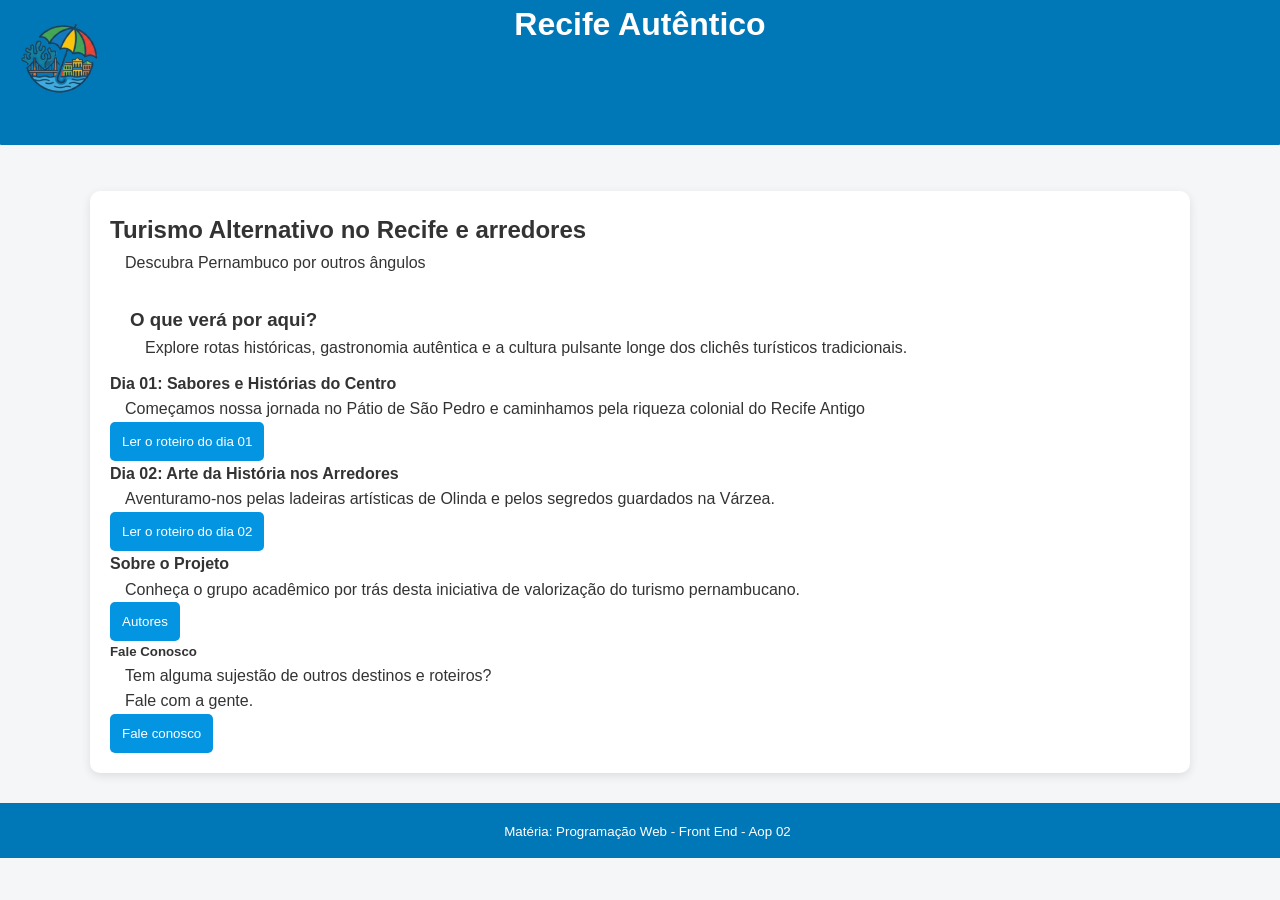
<file: AOP02 -BLOG/index.html>
<!DOCTYPE html>
<html lang="pt-br">
    <head>
        <meta charset="UTF-8">
        <meta name = "viewport" content = "width=device-width, initial-scale=1.0">
        <meta name = "Autor" content = "Gabriel Schumacher">
        <meta name = "description" content = "Blog para aop-02">
        <meta name = "arquivo" content = "paghome.html">
        <title>Home</title>
        <link rel="stylesheet" href="style.css">
    </head>

    <header><!--Cabeçalho-->
        <h1 >Recife Autêntico</h1> 
        <img class = "logoBlog" src="imagens_paghome/logoBlog.png" alt= "logo do blog" width="200" />
    </header>

    <body> <!--Corpo do site-->
        <main>
            <section class = "tema">  
                <h2>Turismo Alternativo no Recife e arredores</h2>
                <p>Descubra Pernambuco por outros ângulos</p>
            </section>
            
            <article class="conteudo">
                <h3>O que verá por aqui?</h3>
                <p>Explore rotas históricas, gastronomia autêntica e a
                 cultura pulsante longe dos clichês turísticos tradicionais.</p>
            </article>

            <article class="roteiro">
                <h4>Dia 01: Sabores e Histórias do Centro</h4>
                <p>Começamos nossa jornada no Pátio de São 
                 Pedro e caminhamos pela riqueza colonial do Recife Antigo</p>
                 <button onclick="window.location.href='nome_conteudo-1.html'">Ler o roteiro do dia 01</button>
            </article>

            <article class="roteiro">
                <h4>Dia 02: Arte da História nos Arredores</h4>
                <p>Aventuramo-nos pelas ladeiras artísticas
                 de Olinda e pelos segredos guardados na Várzea.</p>
                 <button onclick="window.location.href='nome_conteudo-2.html'">Ler o roteiro do dia 02</button>
            </article>

            <article class="roteiro">
                <h4>Sobre o Projeto</h4>
                <p>Conheça o grupo acadêmico por trás desta iniciativa de 
                 valorização do turismo pernambucano.</p>
                 <button onclick="window.location.href='nome_conteudo-3.html'">Autores</button>
            </article>

            <article class="roteiro">
                <h5>Fale Conosco</h5>
                <p>Tem alguma sujestão de outros destinos e roteiros?<br>
                  Fale com a gente.</p>
                <button onclick="window.location.href='contatos.html'">Fale conosco</button>
            </article>

        </main>     
        
    </body> 

    <footer><!--Rodapé-->
        <p><small>Matéria: Programação Web - Front End - Aop 02</small></p>  
    </footer>

</html>
</file>
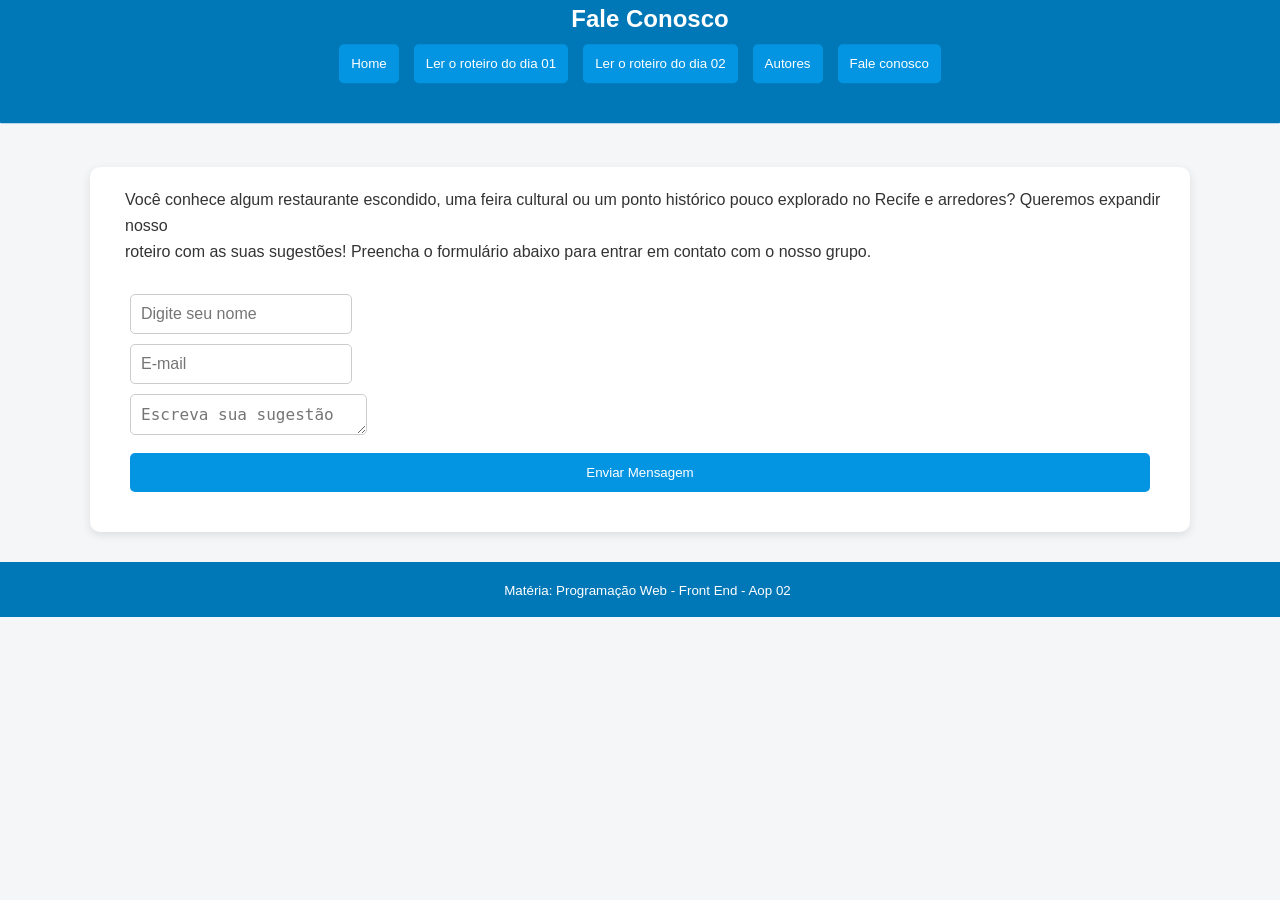
<file: AOP02 -BLOG/contatos.html>
<!DOCTYPE html>
<html lang="pt-br">
    <head>
        <meta charset="UTF-8">
        <meta name = "viewport" content = "width=device-width, initial-scale=1.0">
        <meta name = "Autor" content = "Gabriel Schumacher">
        <meta name = "description" content = "Blog para aop-02">
        <meta name = "arquivo" content = "contatos.html">
        <title>Contatos</title>
        <link rel="stylesheet" href="style.css">
    </head>

    <header>
        <section class = "Titulo conteudo">
            <h1>Fale Conosco</h1>
        </section>

        <section class="direcionamento">        
            <nav>
                <button onclick="window.location.href='index.html'">Home</button> 
                <button onclick="window.location.href='nome_conteudo-1.html'">Ler o roteiro do dia 01</button> 
                <button onclick="window.location.href='nome_conteudo-2.html'">Ler o roteiro do dia 02</button>
                <button onclick="window.location.href='nome_conteudo-3.html'">Autores</button>
                <button onclick="window.location.href='contatos.html'">Fale conosco</button>
            </nav>

        </section>

    </header>

    <body> 
        <main>
            <section class="Conteudo">
                <p>Você conhece algum restaurante escondido, uma feira cultural ou um ponto histórico pouco explorado no Recife e arredores? Queremos expandir nosso<br>
                roteiro com as suas sugestões! Preencha o formulário abaixo para entrar em contato com o nosso grupo.</p>
            </section>
        
            <!-- Formulário Estruturado semanticamente -->
            <form action="#" method="POST" class="form-contato">
                <div class="campo">
                    <label for="nome"></label>
                    <input type="text" id="nome" name="nome" placeholder="Digite seu nome" required>
                </div>
                <div class="campo">
                    <label for="email"></label>
                    <input type="email" id="email" name="email" placeholder="E-mail" required>
                </div>

                <div class="campo">
                    <label for="mensagem"></label>
                    <textarea id="mensagem" name="mensagem" rows="1" placeholder="Escreva sua sugestão" required></textarea>
                </div>

                <button type="submit">Enviar Mensagem</button>
            </form>
        </main>    
    </body> 
    
    <footer><!--Rodapé-->
        <p><small>Matéria: Programação Web - Front End - Aop 02</small></p>  
    </footer>

</html>
</file>
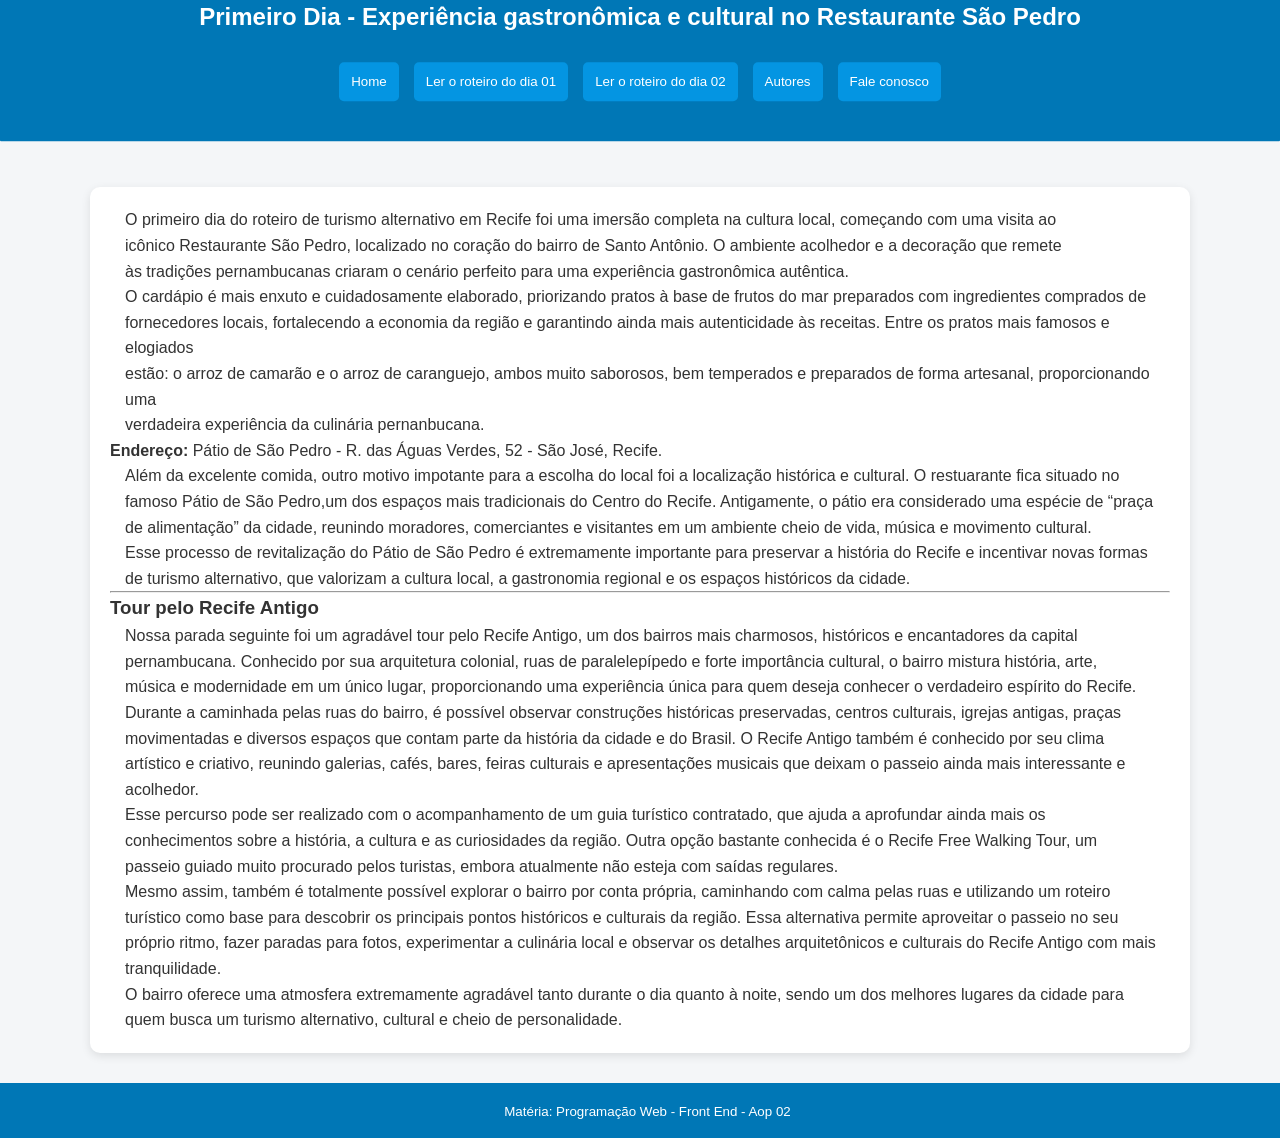
<file: AOP02 -BLOG/nome_conteudo-1.html>
<!DOCTYPE html>
<html lang="pt-br">
    <head>
        <meta charset="UTF-8">
        <meta name = "viewport" content = "width=device-width, initial-scale=1.0">
        <meta name = "Autor" content = "Gabriel Schumacher">
        <meta name = "description" content = "Blog para aop-02">
        <meta name = "arquivo" content = "nome_conteudo-1.html">
        <title>Conteúdo 1</title>
        <link rel="stylesheet" href="style.css">
    </head>

    <header>

        <section class = "cabeçalho">
            <h1>Primeiro Dia - Experiência gastronômica e cultural no Restaurante São Pedro </h1>
        </section>

        </section>
        
        <section class = "direcionamento">        
            <nav>
                <button onclick="window.location.href='index.html'">Home</button> 
                <button onclick="window.location.href='nome_conteudo-1.html'">Ler o roteiro do dia 01</button> 
                <button onclick="window.location.href='nome_conteudo-2.html'">Ler o roteiro do dia 02</button>
                                <button onclick="window.location.href='nome_conteudo-3.html'">Autores</button>
                <button onclick="window.location.href='contatos.html'">Fale conosco</button>
            </nav>
        </section>

    </header>

    <body>  
         <main>
           <article class = "Conteudo">
                <p>O primeiro dia do roteiro de turismo alternativo em Recife foi uma
                    imersão completa na cultura local, começando com uma visita ao <br>
                    icônico Restaurante São Pedro, localizado no coração do bairro 
                    de Santo Antônio. O ambiente acolhedor e a decoração que remete <br>
                    às tradições pernambucanas criaram o cenário perfeito para uma 
                    experiência gastronômica autêntica.
                </p>

                <p>O cardápio é mais enxuto e cuidadosamente elaborado, priorizando pratos
                     à base de frutos do mar preparados com ingredientes comprados de<br>
                     fornecedores locais, fortalecendo a economia da região e garantindo ainda mais 
                     autenticidade às receitas. Entre os pratos mais famosos e elogiados<br>
                     estão: o arroz de camarão e o arroz de caranguejo, ambos muito saborosos, 
                     bem temperados e preparados de forma artesanal, proporcionando uma<br> 
                     verdadeira experiência da culinária pernanbucana.
                </p>

                <blockquote>
                    <strong>Endereço:</strong> Pátio de São Pedro - R. das Águas Verdes, 52 - São José, Recife.
                </blockquote>

                <p>Além da excelente comida, outro motivo impotante para a escolha do local foi a localização histórica e cultural. O restuarante fica situado no
                    <br> famoso Pátio de São Pedro,um dos espaços mais tradicionais do Centro do Recife. Antigamente, o pátio era considerado uma espécie de “praça<br>
                     de alimentação” da cidade, reunindo moradores, comerciantes e visitantes em um ambiente cheio de vida, música e movimento cultural.</p> 

                <p>Esse processo de revitalização do Pátio de São Pedro é extremamente importante para preservar a história do Recife e incentivar novas formas<br> de turismo alternativo, que valorizam a cultura local, a gastronomia regional e os espaços históricos da cidade.</p>    

            </article>

            <hr><!--linha horizontal-->

            <article class = "Titulo Conteudo">
                <h3>Tour pelo Recife Antigo</h3>
            </article>

            <article class = "contéudo">
                <p>Nossa parada seguinte foi um agradável tour pelo Recife Antigo, um dos bairros mais charmosos, históricos e encantadores da capital<br>
                     pernambucana. Conhecido por sua arquitetura colonial, ruas de paralelepípedo e forte importância cultural, o bairro mistura história, arte,<br>
                      música e modernidade em um único lugar, proporcionando uma experiência única para quem deseja conhecer o verdadeiro espírito do Recife.</p>

                <p>Durante a caminhada pelas ruas do bairro, é possível observar construções históricas preservadas, centros culturais, igrejas antigas, praças<br> movimentadas e diversos espaços que contam parte da história da cidade e do Brasil. O Recife Antigo também é conhecido por seu clima<br> artístico e criativo, reunindo galerias, cafés, bares, feiras culturais e apresentações musicais que deixam o passeio ainda mais interessante e acolhedor.</p>

                <p>Esse percurso pode ser realizado com o acompanhamento de um guia turístico contratado, que ajuda a aprofundar ainda mais os<br>
                     conhecimentos sobre a história, a cultura e as curiosidades da região. Outra opção bastante conhecida é o Recife Free Walking Tour, um<br>
                      passeio guiado muito procurado pelos turistas, embora atualmente não esteja com saídas regulares.</p>

                <p>Mesmo assim, também é totalmente possível explorar o bairro por conta própria, caminhando com calma pelas ruas e utilizando um roteiro<br>
                     turístico como base para descobrir os principais pontos históricos e culturais da região. Essa alternativa permite aproveitar o passeio no seu<br>
                      próprio ritmo, fazer paradas para fotos, experimentar a culinária local e observar os detalhes arquitetônicos e culturais do Recife Antigo com mais<br>
                       tranquilidade.</p>

                <p>O bairro oferece uma atmosfera extremamente agradável tanto durante o dia quanto à noite, sendo um dos melhores lugares da cidade para<br>
                     quem busca um turismo alternativo, cultural e cheio de personalidade.</p>
            </article>

         </main>
    </body> 

    <footer><!--Rodapé-->
        <p><small>Matéria: Programação Web - Front End - Aop 02</small></p>  
    </footer>

</html>
</file>
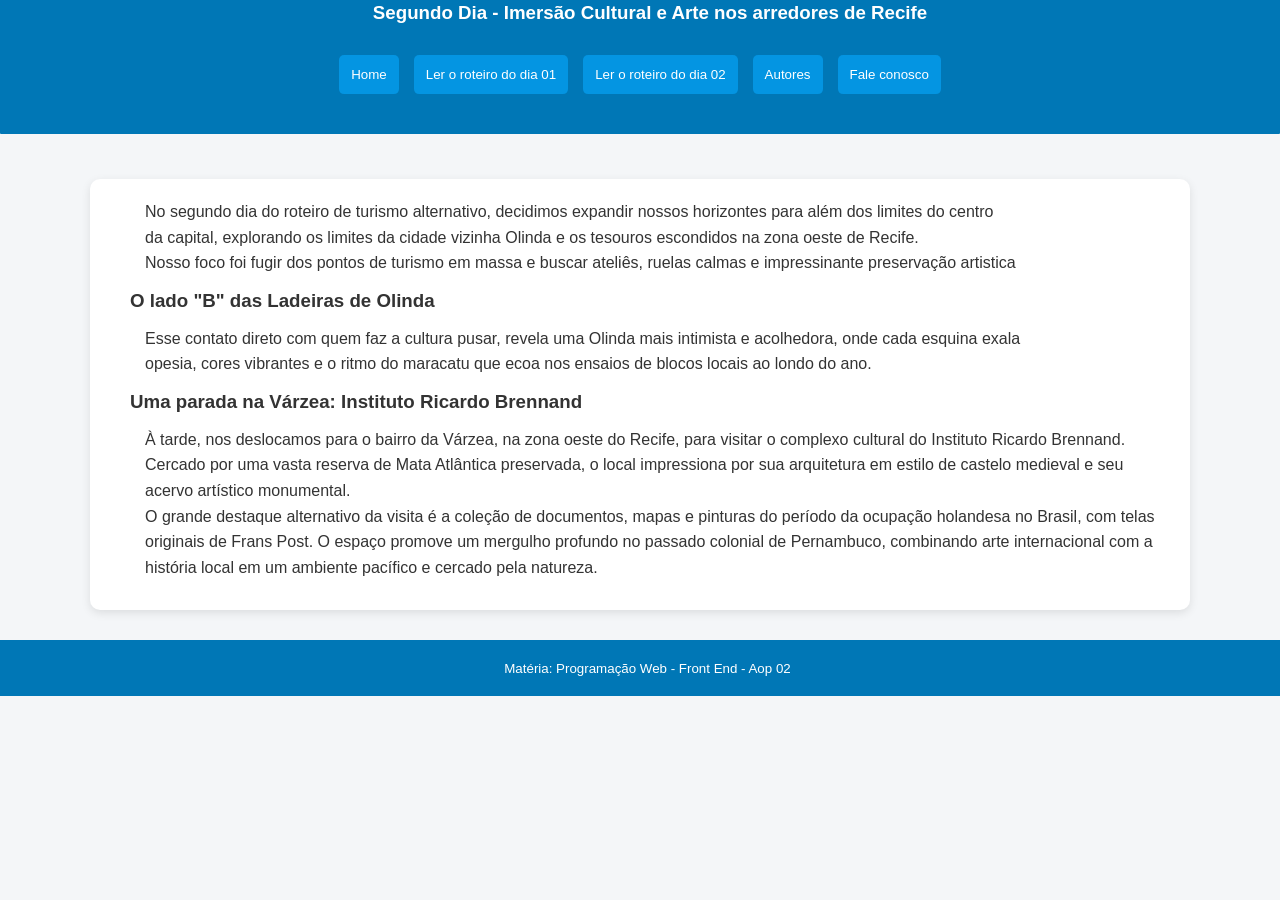
<file: AOP02 -BLOG/nome_conteudo-2.html>
<!DOCTYPE html>
<html lang="pt-br">
    <head>
        <meta charset="UTF-8">
        <meta name = "viewport" content = "width=device-width, initial-scale=1.0">
        <meta name = "Autor" content = "Gabriel Schumacher">
        <meta name = "description" content = "Blog para aop-02">
        <meta name = "arquivo" content = "nome_conteudo-2.html">
        <title>Conteúdo 2</title>
        <link rel="stylesheet" href="style.css">
    </head>

    <header>
        <section class = "pagina completa" >
            <article class = "titulo conteudo">
                <h1>Segundo Dia - Imersão Cultural e Arte nos arredores de Recife</h1>
            </article>
        </section>

        <section class="direcionamento">        
            <nav>
                <button onclick="window.location.href='index.html'">Home</button> 
                <button onclick="window.location.href='nome_conteudo-1.html'">Ler o roteiro do dia 01</button> 
                <button onclick="window.location.href='nome_conteudo-2.html'">Ler o roteiro do dia 02</button>
                <button onclick="window.location.href='nome_conteudo-3.html'">Autores</button>
                <button onclick="window.location.href='contatos.html'">Fale conosco</button>
            </nav>

        </section>
        
    </header>

    <body> 
        <main> 
                <article class = "conteudo">
                    <p>No segundo dia do roteiro de turismo alternativo, decidimos expandir nossos horizontes para além dos limites do centro<br>
                    da capital, explorando os limites da cidade vizinha Olinda e os tesouros escondidos na zona oeste de Recife.<br> 
                    Nosso foco foi fugir dos pontos de turismo em massa e buscar ateliês, ruelas calmas e impressinante preservação artistica
                    </p>
                </article>

                <article class = "titulo conteudo">
                    <h3>O lado "B" das Ladeiras de Olinda</h3>
                </article>

                <article class = "conteudo">
                    <p>Esse contato direto com quem faz a cultura pusar, revela uma Olinda mais intimista e acolhedora, onde cada esquina exala<br>
                    opesia, cores vibrantes e o ritmo do maracatu que ecoa nos ensaios de blocos locais ao londo do ano.
                    </p>
                </article>
                
                <article class = "titulo conteudo">
                    <h3>Uma parada na Várzea: Instituto Ricardo Brennand</h3>
                </article>

                <article class = "conteudo">
                    <p>À tarde, nos deslocamos para o bairro da Várzea, na zona oeste do Recife, para visitar o complexo cultural do Instituto Ricardo Brennand.<br>
                        Cercado por uma vasta reserva de Mata Atlântica preservada, o local impressiona por sua arquitetura em estilo de castelo medieval e seu<br> 
                        acervo artístico monumental.</p>
                    <p>O grande destaque alternativo da visita é a coleção de documentos, mapas e pinturas do período da ocupação holandesa no Brasil, com telas<br>
                        originais de Frans Post. O espaço promove um mergulho profundo no passado colonial de Pernambuco, combinando arte internacional com a<br>
                        história local em um ambiente pacífico e cercado pela natureza.</p>
                </article>
        </main>
    </body> 

    <footer><!--Rodapé-->
        <p><small>Matéria: Programação Web - Front End - Aop 02</small></p>  
    </footer>

</html>
</file>
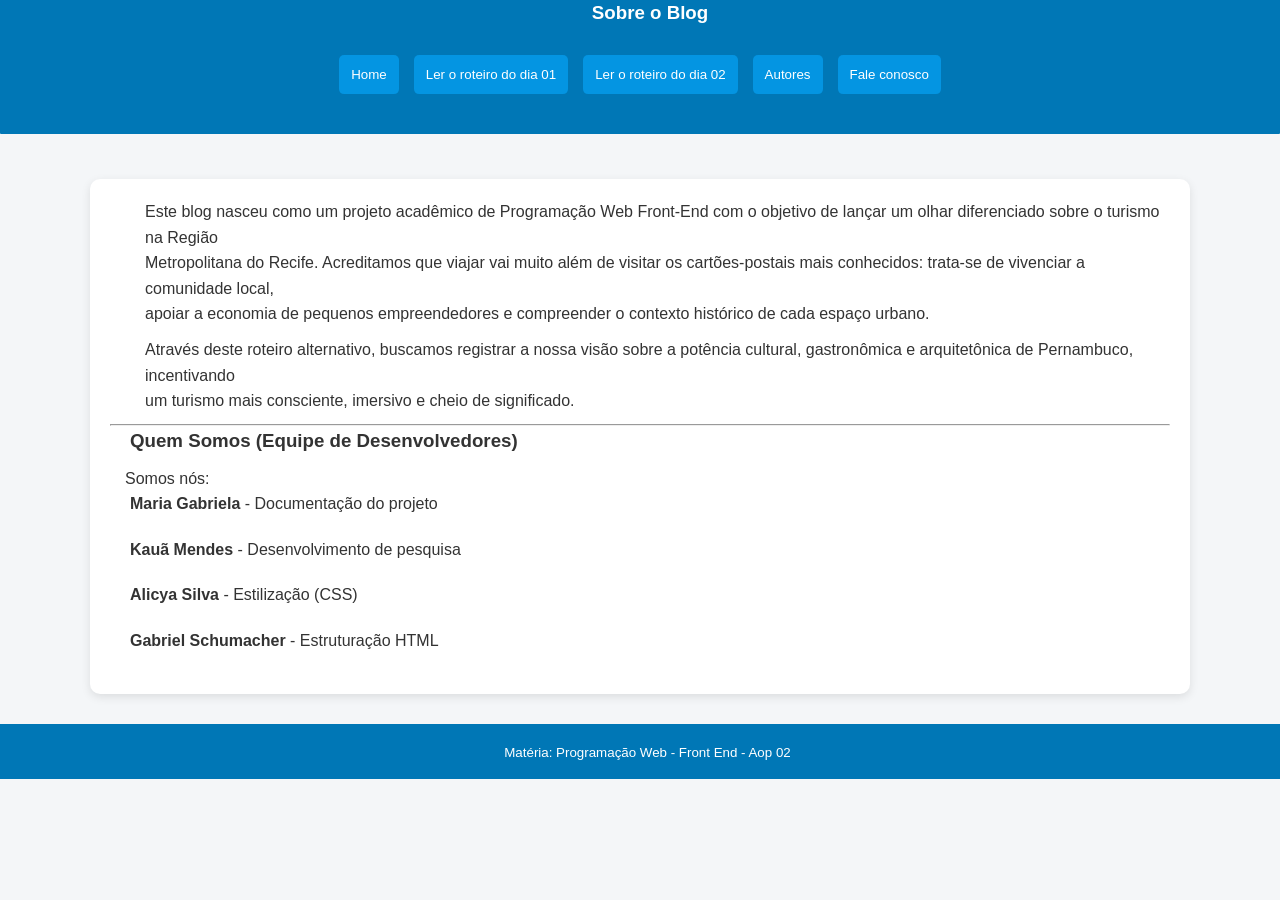
<file: AOP02 -BLOG/nome_conteudo-3.html>
<!DOCTYPE html>
<html lang="pt-br">
    <head link rel="stylesheet" href="style.css">
        <meta charset="UTF-8">
        <meta name = "viewport" content = "width=device-width, initial-scale=1.0">
        <meta name = "Autor" content = "Gabriel Schumacher">
        <meta name = "description" content = "Blog para aop-02">
        <meta name = "arquivo" content = "nome_conteudo-3.html">
        <title>Sobre o Blog</title>
        <link rel="stylesheet" href="style.css">
    </head>

    <header>

        <section class = "pagina completa" >
            <article class = "titulo conteudo">
                <h1>Sobre o Blog</h1>
            </article>
        </section>

        <section class="direcionamento">        
            <nav>
                <button onclick="window.location.href='index.html'">Home</button> 
                <button onclick="window.location.href='nome_conteudo-1.html'">Ler o roteiro do dia 01</button> 
                <button onclick="window.location.href='nome_conteudo-2.html'">Ler o roteiro do dia 02</button>
                <button onclick="window.location.href='nome_conteudo-3.html'">Autores</button>
                 <button onclick="window.location.href='contatos.html'">Fale conosco</button>
            </nav>

        </section>
        
    </header>

    <body>  
        <main>
            <article class = "conteudo">
                <p>Este blog nasceu como um projeto acadêmico de Programação Web Front-End com o objetivo de lançar um olhar diferenciado sobre o turismo na Região<br>
                    Metropolitana do Recife. Acreditamos que viajar vai muito além de visitar os cartões-postais mais conhecidos: trata-se de vivenciar a comunidade local,<br>
                    apoiar a economia de pequenos empreendedores e compreender o contexto histórico de cada espaço urbano.</p>
            </article>

            <article class = "conteudo">
                <p>Através deste roteiro alternativo, buscamos registrar a nossa visão sobre a potência cultural, gastronômica e arquitetônica de Pernambuco, incentivando<br>
                    um turismo mais consciente, imersivo e cheio de significado.</p>
            </article>

            <hr>

            <article class = "titulo conteudo">
                <h3>Quem Somos (Equipe de Desenvolvedores)</h3>
            </article>

            <article class = "lista">
                <p>Somos nós:</p>
                    <ul>
                        <li><strong>Maria Gabriela</strong> - Documentação do projeto</li>
                        <li><strong>Kauã Mendes</strong> - Desenvolvimento de pesquisa</li>
                        <li><strong>Alicya Silva</strong> - Estilização (CSS)</li>
                        <li><strong>Gabriel Schumacher</strong> - Estruturação HTML</li>
                    </ul>
            </article>
        </main>
    </body> 

    <footer><!--Rodapé-->
        <p><small>Matéria: Programação Web - Front End - Aop 02</small></p>  
    </footer>

</html>
</file>
<file: AOP02 -BLOG/style.css>
/* RESET */
* {
    margin: 0;
    padding: 0;
    box-sizing: border-box;
}

/* GERAL */
body {
    font-family: Arial, Helvetica, sans-serif;
    background-color: #f4f6f8;
    color: #333;
    line-height: 1.6;
}

/* CABEÇALHO */
header {
    background-color: #0077b6;
    color: white;
    text-align: center;
    padding: 10PX 20px;
    border-radius: 1px;
    transform: translateY(-10%);
}

img.logoBlog {
    width: 100px;
    height: auto;
    vertical-align: top;
    margin-right: 10px;
    transform: translateY(-50%); 
}

header h1 {
     transform: translateY(10%); 
    margin-bottom: 0;
}

/* MENU */
nav {
    display: flex;
    justify-content: center;
    gap: 15px;
    flex-wrap: wrap;
}

nav a {
    text-decoration: none;
    color: white;
    background-color: #005f8a;
    padding: 10px 18px;
    border-radius: 5px;
    transition: 0.3s;
}

nav a:hover {
    background-color: #003f5c;
}

/* CONTEÚDO */
main {
    max-width: 1100px;
    margin: 30px auto;
    background-color: white;
    padding: 20px;
    border-radius: 10px;
    box-shadow: 0 3px 10px rgba(0,0,0,0.1);
}

section {
    margin-bottom: 30px;
}

.h1 {
    margin-bottom: 15px;
    color: #0077b6;
    
}

.conteudo {
    margin-bottom: 10px;
    padding-left: 20px
}

/* LISTAS */
ul {
    list-style: none;
    padding-left: 20px;
}

li {
    margin-bottom: 20px;
}

/* IMAGENS */
img {
    width: 100%;
    max-width: 80px;;
    height: auto;
    border-radius: 8px;
    display: block;
    margin-top: 10px;
    transition: 0.3s;
}

img:hover {
    transform: scale(1.05);
}

/* CARDS DA HOME */
.outras_viagens,
.outras-viagens {
    display: flex;
    justify-content: center;
    gap: 25px;
    flex-wrap: wrap;
}

.card {
    width: 300px;
    background: white;
    border-radius: 10px;
    overflow: hidden;
    box-shadow: 0 2px 8px rgba(0,0,0,0.15);
    text-align: center;
}

.card img {
    max-width: 100%;
    margin: 0;
}

p {
    padding-left: 15px;
}

/* CONTATOS */
form {
    display: flex;
    flex-direction: column;
    gap: 10px;
    margin: 20px;
}

input,
textarea {
    padding: 10px;
    border: 1px solid #ccc;
    border-radius: 5px;
    font-size: 16px;
}

button {
    background-color: #0495e2;
    color: white;
    border: none;
    padding: 12px;
    border-radius: 5px;
    cursor: pointer;
}

button:hover {
    background-color: #005f8a;
}

/* RODAPÉ */
footer {
    background-color: #0077b6;
    color: white;
    text-align: center;
    padding: 15px;
    margin-top: 30px;
}
</file>
